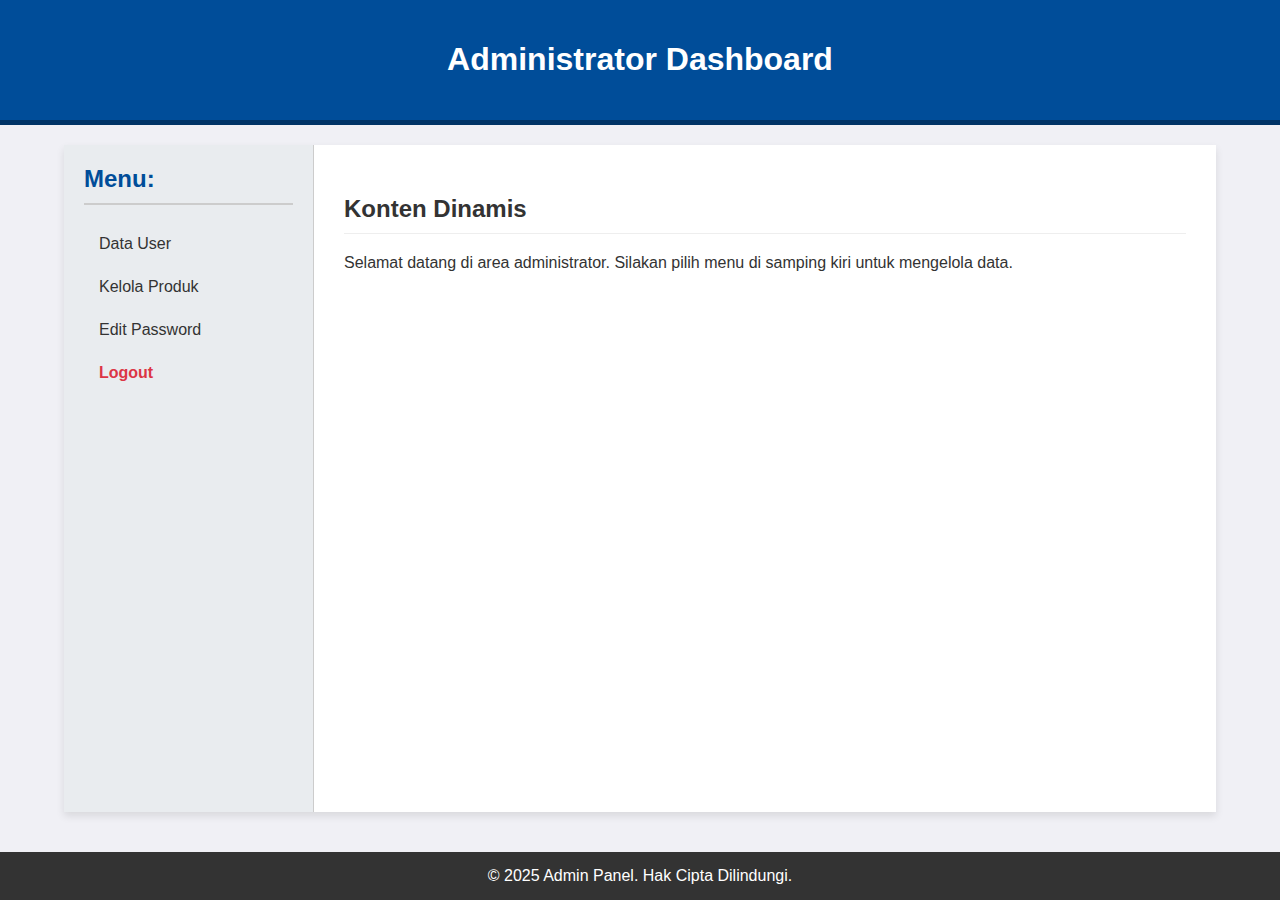
<file: PERTEMUAN 2/UNGUIDED/admin.html>
<!DOCTYPE html>
<html lang="id">
<head>
    <meta charset="UTF-8">
    <meta name="viewport" content="width=device-width, initial-scale=1.0">
    <title>Halaman Administrator</title>
    <link rel="stylesheet" href="admin_style.css">
</head>
<body>

    <header class="admin-header">
        <h1>Administrator Dashboard</h1>
    </header>

    <div class="main-wrapper">
        <aside class="admin-menu">
            <h2>Menu:</h2>
            <nav>
                <ul>
                    <li><a href="#">Data User</a></li>
                    <li><a href="#">Kelola Produk</a></li>
                    <li><a href="#">Edit Password</a></li>
                    <li><a href="#" class="logout">Logout</a></li>
                </ul>
            </nav>
        </aside>

        <main class="admin-content">
            <h2>Konten Dinamis</h2>
            <p>Selamat datang di area administrator. Silakan pilih menu di samping kiri untuk mengelola data.</p>
            </main>
    </div>

    <footer class="admin-footer">
        &copy; 2025 Admin Panel. Hak Cipta Dilindungi.
    </footer>

</body>
</html>
</file>
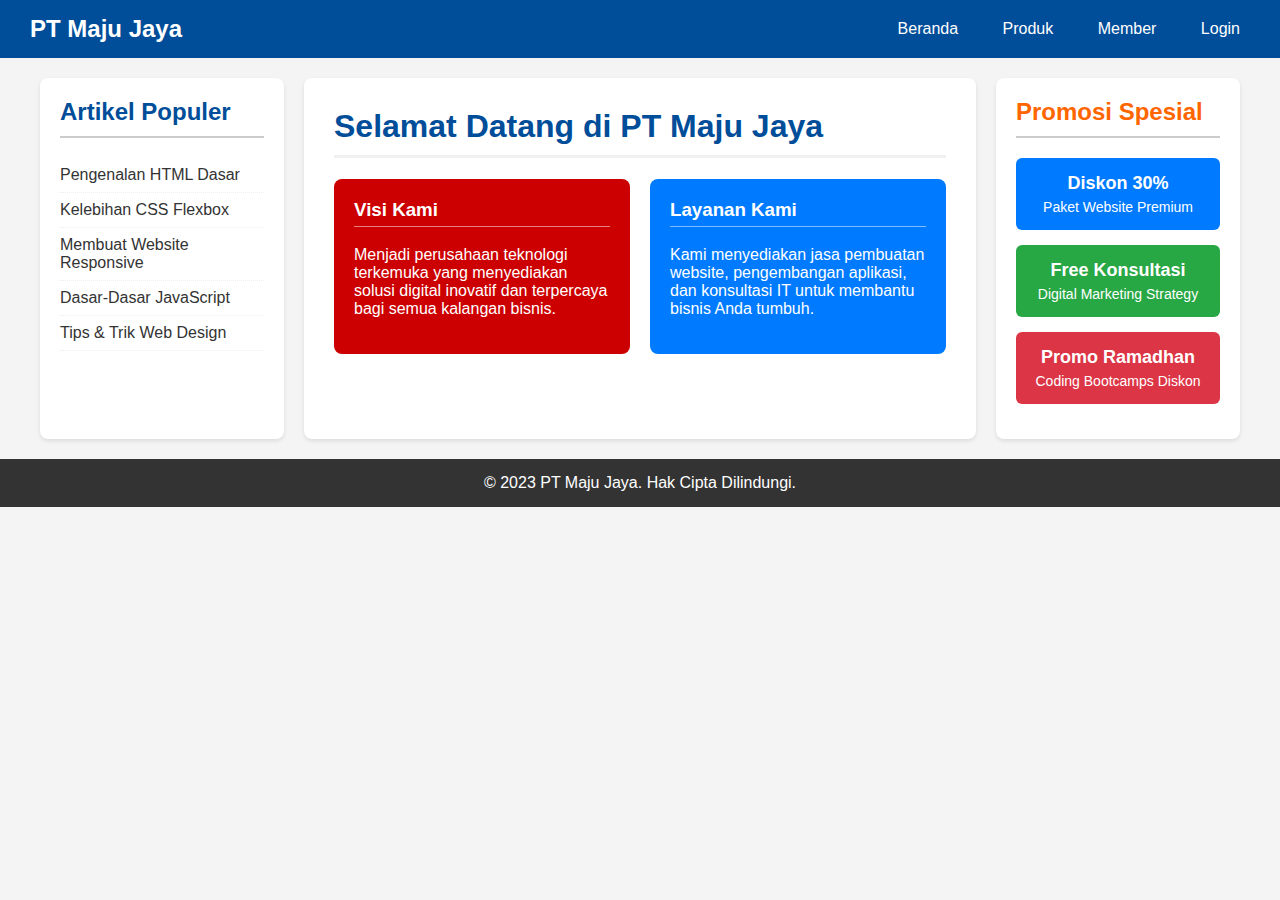
<file: PERTEMUAN 2/UNGUIDED/profile.html>
<!DOCTYPE html>
<html lang="id">
<head>
    <meta charset="UTF-8">
    <meta name="viewport" content="width=device-width, initial-scale=1.0">
    <title>PT Maju Jaya</title>
    <link rel="stylesheet" href="style.css">
</head>
<body>

    <header>
        <div class="logo">PT Maju Jaya</div>
        <nav>
            <a href="#">Beranda</a>
            <a href="#">Produk</a>
            <a href="#">Member</a>
            <a href="#">Login</a>
        </nav>
    </header>

    <div class="container">
        <aside class="sidebar-left">
            <h2>Artikel Populer</h2>
            <ul>
                <li><a href="#">Pengenalan HTML Dasar</a></li>
                <li><a href="#">Kelebihan CSS Flexbox</a></li>
                <li><a href="#">Membuat Website Responsive</a></li>
                <li><a href="#">Dasar-Dasar JavaScript</a></li>
                <li><a href="#">Tips & Trik Web Design</a></li>
            </ul>
        </aside>

        <main class="main-content">
            <h1>Selamat Datang di PT Maju Jaya</h1>
            <section class="section-kami">
                <div class="visi-kami">
                    <h3>Visi Kami</h3>
                    <p>Menjadi perusahaan teknologi terkemuka yang menyediakan solusi digital inovatif dan terpercaya bagi semua kalangan bisnis.</p>
                </div>
                <div class="layanan-kami">
                    <h3>Layanan Kami</h3>
                    <p>Kami menyediakan jasa pembuatan website, pengembangan aplikasi, dan konsultasi IT untuk membantu bisnis Anda tumbuh.</p>
                </div>
            </section>
        </main>

        <aside class="sidebar-right">
            <h2>Promosi Spesial</h2>
            <div class="promo-box blue">
                <h4>Diskon 30%</h4>
                <p>Paket Website Premium</p>
            </div>
            <div class="promo-box green">
                <h4>Free Konsultasi</h4>
                <p>Digital Marketing Strategy</p>
            </div>
            <div class="promo-box red">
                <h4>Promo Ramadhan</h4>
                <p>Coding Bootcamps Diskon</p>
            </div>
        </aside>
    </div>

    <footer>
        &copy; 2023 PT Maju Jaya. Hak Cipta Dilindungi.
    </footer>

</body>
</html>
</file>
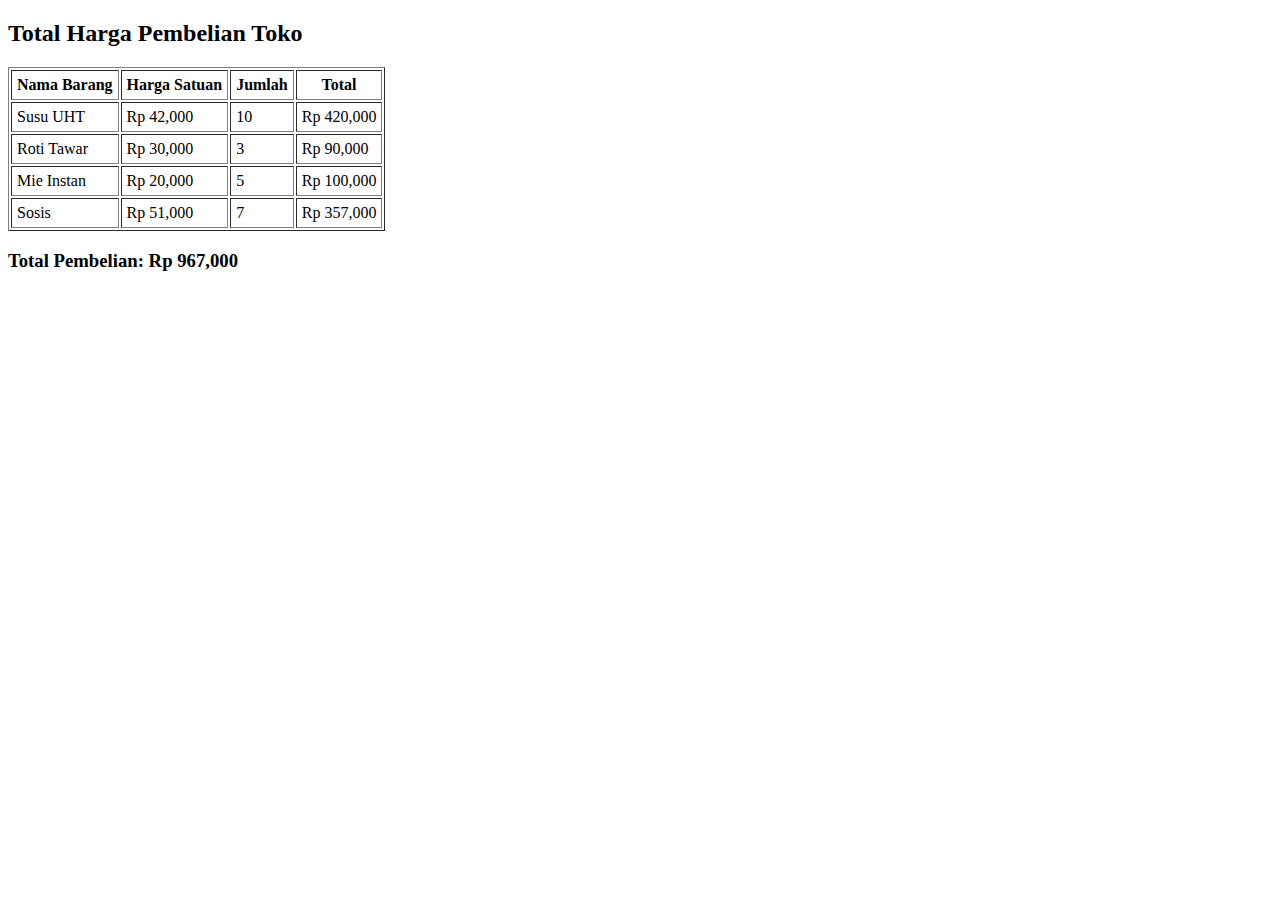
<file: PERTEMUAN 5/UNGUIDED/tugas1.html>
<!DOCTYPE html>
<html lang="id">
<head>
  <meta charset="UTF-8">
  <title>Tugas 1 - Total Harga Pembelian</title>
</head>
<body>
  <h2>Total Harga Pembelian Toko</h2>
  <script>
    let barang = [
      { nama: "Susu UHT", harga: 42000, jumlah: 10 },
      { nama: "Roti Tawar", harga: 30000, jumlah: 3 },
      { nama: "Mie Instan", harga: 20000, jumlah: 5 },
      { nama: "Sosis", harga: 51000, jumlah: 7 }
    ];

    let total = 0;

    document.write("<table border='1' cellpadding='5'><tr><th>Nama Barang</th><th>Harga Satuan</th><th>Jumlah</th><th>Total</th></tr>");
    barang.forEach(b => {
      let subtotal = b.harga * b.jumlah;
      total += subtotal;
      document.write(`<tr>
        <td>${b.nama}</td>
        <td>Rp ${b.harga.toLocaleString()}</td>
        <td>${b.jumlah}</td>
        <td>Rp ${subtotal.toLocaleString()}</td>
      </tr>`);
    });
    document.write(`</table><h3>Total Pembelian: Rp ${total.toLocaleString()}</h3>`);
  </script>
</body>
</html>
</file>
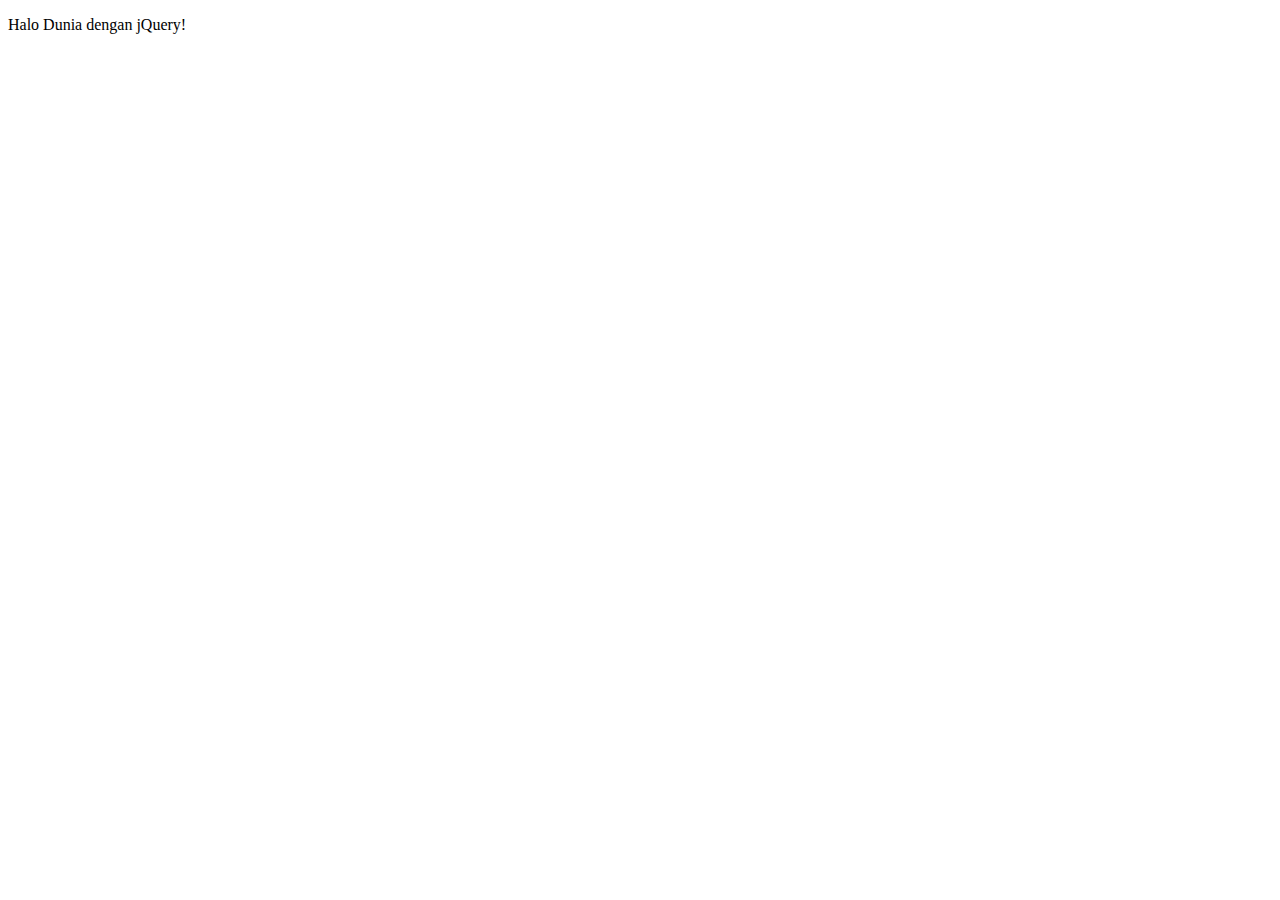
<file: PERTEMUAN 5/UNGUIDED/tugas2.html>
<!DOCTYPE html>
<html lang="id">
<head>
  <meta charset="UTF-8">
  <title>Tugas 2 - jQuery Easy</title>
  <script src="https://code.jquery.com/jquery-3.6.0.min.js"></script>
</head>
<body>
  <p id="teks">Belajar jQuery itu asik!</p>

  <script>
    $(document).ready(function() {
      $("#teks").text("Halo Dunia dengan jQuery!");
    });
  </script>
</body>
</html>
</file>
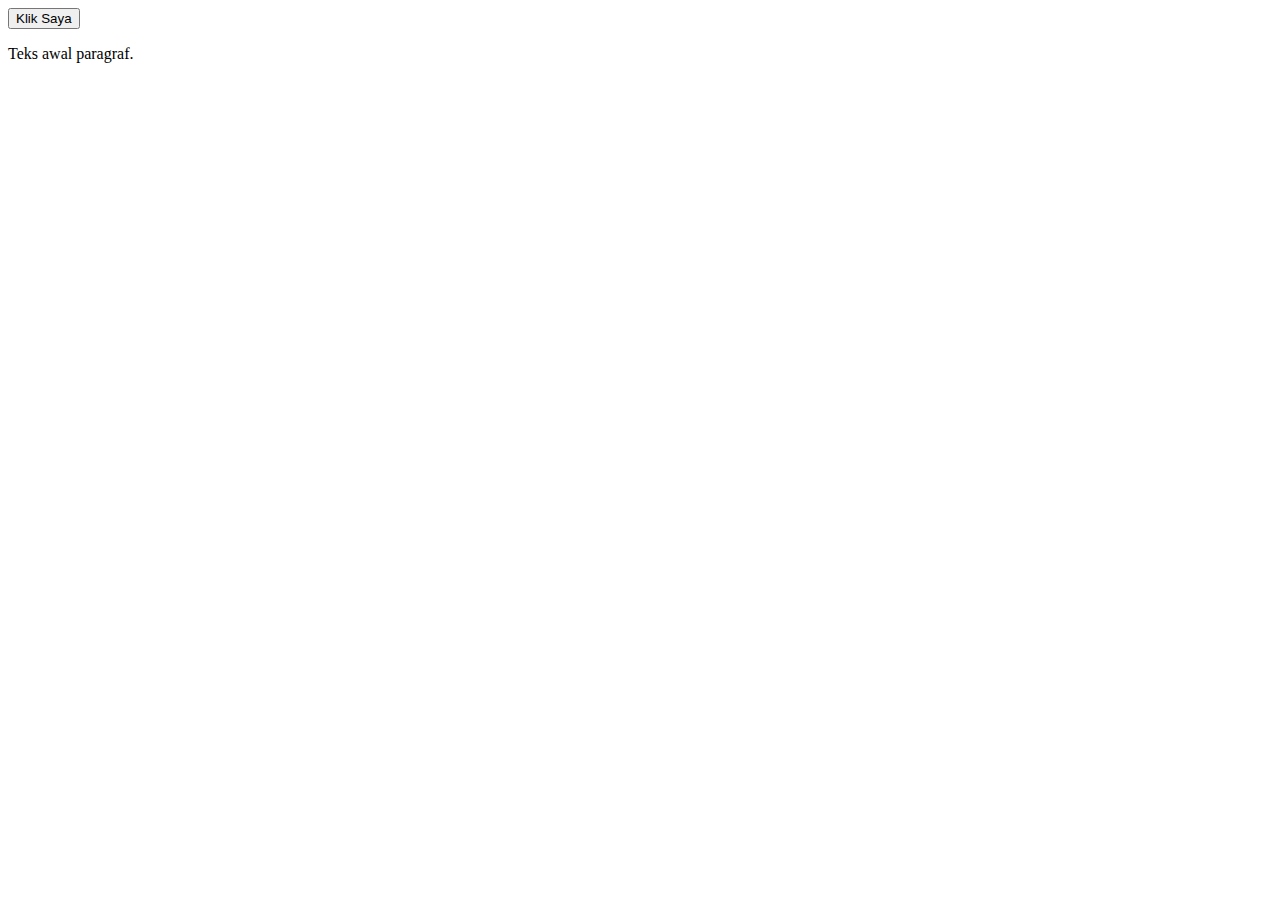
<file: PERTEMUAN 5/UNGUIDED/tugas3.html>
<!DOCTYPE html>
<html lang="id">
<head>
  <meta charset="UTF-8">
  <title>Tugas 3 - jQuery Medium</title>
  <script src="https://code.jquery.com/jquery-3.6.0.min.js"></script>
</head>
<body>
  <button id="ubah">Klik Saya</button>
  <p id="pesan">Teks awal paragraf.</p>

  <script>
    $("#ubah").click(function() {
      $("#pesan").text("Tombol sudah diklik!").css("color", "red");
    });
  </script>
</body>
</html>
</file>
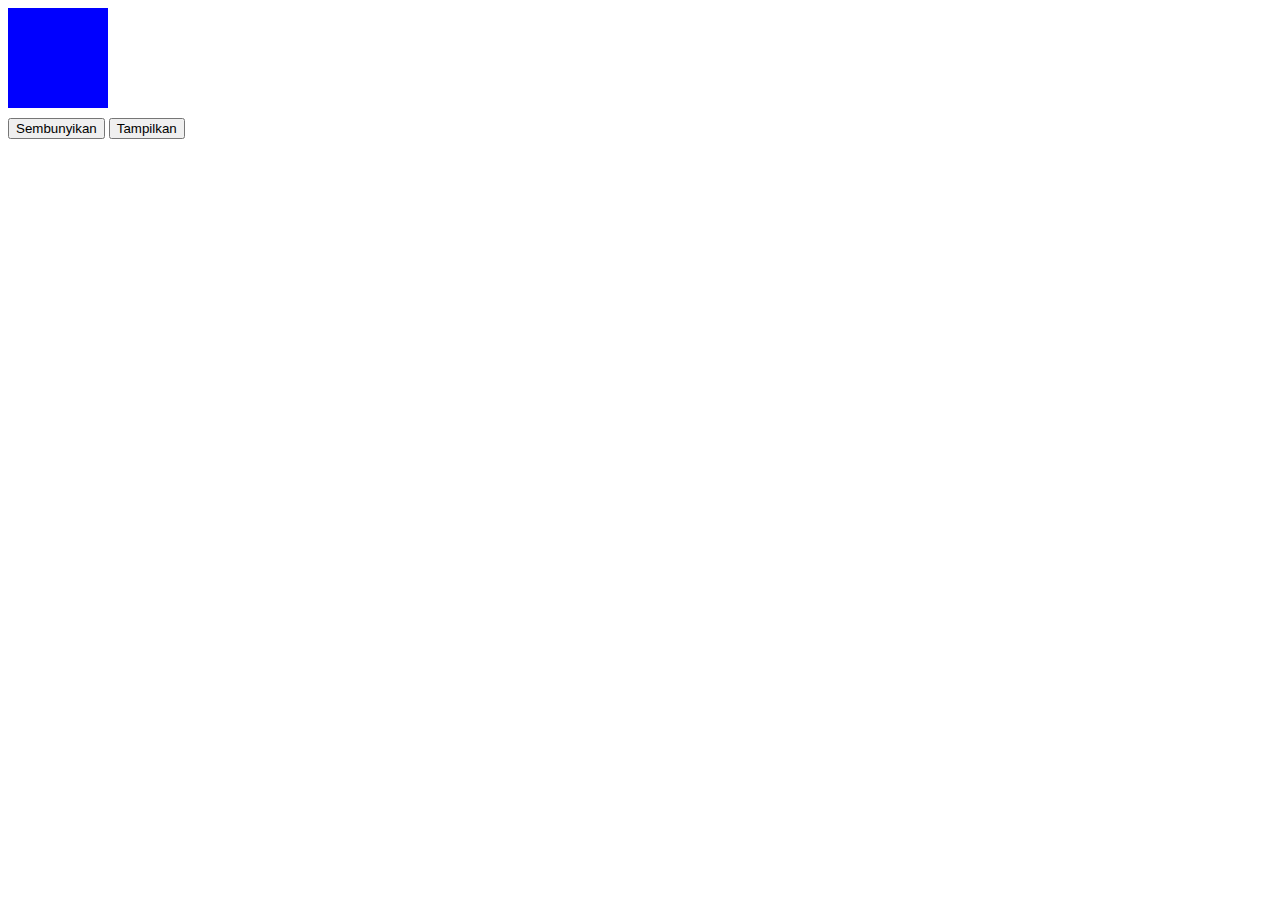
<file: PERTEMUAN 5/UNGUIDED/tugas4.html>
<!DOCTYPE html>
<html lang="id">
<head>
  <meta charset="UTF-8">
  <title>Tugas 4 - jQuery Hard</title>
  <script src="https://code.jquery.com/jquery-3.6.0.min.js"></script>
  <style>
    #kotak {
      width: 100px;
      height: 100px;
      background-color: blue;
      margin-bottom: 10px;
    }
  </style>
</head>
<body>
  <div id="kotak"></div>
  <button id="sembunyi">Sembunyikan</button>
  <button id="tampil">Tampilkan</button>

  <script>
    $("#sembunyi").click(function() {
      $("#kotak").fadeOut();
    });

    $("#tampil").click(function() {
      $("#kotak").fadeIn();
    });
  </script>
</body>
</html>
</file>
<file: PERTEMUAN 2/UNGUIDED/admin_style.css>
/* Atur ulang gaya dasar */
body {
    font-family: Arial, sans-serif;
    margin: 0;
    padding: 0;
    background-color: #f0f0f5;
    color: #333;
    /* Aktifkan Grid pada body untuk mengatur 3 baris utama (Header, Konten+Sidebar, Footer) */
    display: grid;
    /* Mendefinisikan 3 baris: Header, Main-Wrapper, Footer */
    grid-template-rows: auto 1fr auto; 
    min-height: 100vh; /* Memastikan layout mengisi seluruh tinggi viewport */
}

/* 1. HEADER */
.admin-header {
    grid-row: 1; /* Menempati baris pertama */
    background-color: #004d99;
    color: white;
    padding: 20px;
    text-align: center;
    border-bottom: 5px solid #003366;
}

/* 2. MAIN WRAPPER (Area Konten dan Menu) */
.main-wrapper {
    grid-row: 2; /* Menempati baris kedua (area utama) */
    display: grid;
    /* Mendefinisikan 2 kolom: Menu (lebar tetap/kecil) dan Konten (sisa lebar) */
    grid-template-columns: 250px 1fr; 
    width: 90%;
    max-width: 1200px;
    margin: 20px auto;
    background-color: white;
    box-shadow: 0 4px 8px rgba(0, 0, 0, 0.1);
}

/* 2A. SIDEBAR/MENU */
.admin-menu {
    grid-column: 1; /* Menempati kolom pertama */
    padding: 20px;
    background-color: #e9ecef; /* Warna latar belakang menu */
    border-right: 1px solid #ccc;
}

.admin-menu h2 {
    color: #004d99;
    margin-top: 0;
    border-bottom: 2px solid #ccc;
    padding-bottom: 10px;
}

.admin-menu ul {
    list-style: none; /* Hilangkan bullet */
    padding: 0;
    margin-top: 10px;
}

.admin-menu li a {
    display: block;
    padding: 10px 15px;
    margin-bottom: 5px;
    text-decoration: none;
    color: #333;
    border-radius: 4px;
    transition: background-color 0.3s;
}

.admin-menu li a:hover {
    background-color: #004d99;
    color: white;
}

.admin-menu li a.logout {
    color: #dc3545; /* Merah untuk Logout */
    font-weight: bold;
}

.admin-menu li a.logout:hover {
    background-color: #dc3545;
    color: white;
}

/* 2B. KONTEN DINAMIS */
.admin-content {
    grid-column: 2; /* Menempati kolom kedua */
    padding: 30px;
}

.admin-content h2 {
    color: #333;
    border-bottom: 1px solid #eee;
    padding-bottom: 10px;
}


/* 3. FOOTER */
.admin-footer {
    grid-row: 3; /* Menempati baris ketiga */
    background-color: #333;
    color: white;
    text-align: center;
    padding: 15px 0;
    margin-top: 20px;
}
</file>
<file: PERTEMUAN 2/UNGUIDED/style.css>
/* Atur ulang gaya dasar */
body {
    font-family: Arial, sans-serif;
    margin: 0;
    padding: 0;
    background-color: #f4f4f4; /* Warna latar belakang umum */
    color: #333;
}

/* Gaya Header (Bagian atas) */
header {
    background-color: #004d99; /* Biru tua */
    color: white;
    padding: 15px 30px;
    display: flex; /* Mengatur item secara horizontal */
    justify-content: space-between; /* Memisahkan logo dan navigasi */
    align-items: center;
}

.logo {
    font-size: 24px;
    font-weight: bold;
}

nav a {
    color: white;
    text-decoration: none;
    margin-left: 20px;
    padding: 5px 10px;
    border-radius: 4px;
    transition: background-color 0.3s;
}

nav a:hover {
    background-color: #003366;
}

/* Kontainer Utama untuk Layout 3 Kolom */
.container {
    display: flex; /* Mengaktifkan Flexbox untuk 3 kolom */
    max-width: 1200px;
    margin: 20px auto; /* Pusatkan konten */
    padding: 0 20px;
    gap: 20px; /* Jarak antar kolom */
}

/* Kolom Kiri: Artikel Populer (Sidebar) */
.sidebar-left {
    flex: 1; /* Ambil 1 bagian proporsi lebar */
    padding: 20px;
    background-color: #fff;
    border-radius: 8px;
    box-shadow: 0 2px 4px rgba(0,0,0,0.1);
}

.sidebar-left h2 {
    color: #004d99;
    border-bottom: 2px solid #ccc;
    padding-bottom: 10px;
    margin-top: 0;
}

.sidebar-left ul {
    list-style: none;
    padding: 0;
}

.sidebar-left li {
    padding: 8px 0;
    border-bottom: 1px dotted #eee;
}

.sidebar-left li a {
    text-decoration: none;
    color: #333;
}

.sidebar-left li a:hover {
    color: #ff6600;
}

/* Kolom Tengah: Konten Utama */
.main-content {
    flex: 3; /* Ambil 3 bagian proporsi lebar (Lebih lebar) */
    padding: 30px;
    background-color: #fff;
    border-radius: 8px;
    box-shadow: 0 2px 4px rgba(0,0,0,0.1);
}

.main-content h1 {
    color: #004d99;
    margin-top: 0;
    border-bottom: 3px solid #f0f0f0;
    padding-bottom: 10px;
}

.section-kami {
    display: flex;
    gap: 20px;
    margin-top: 20px;
}

.visi-kami, .layanan-kami {
    flex: 1;
    color: white;
    padding: 20px;
    border-radius: 8px;
}

.visi-kami {
    background-color: #c00; /* Merah */
}

.layanan-kami {
    background-color: #007bff; /* Biru terang */
}

.section-kami h3 {
    margin-top: 0;
    border-bottom: 1px solid rgba(255, 255, 255, 0.5);
    padding-bottom: 5px;
}

/* Kolom Kanan: Promosi Spesial (Sidebar) */
.sidebar-right {
    flex: 1; /* Ambil 1 bagian proporsi lebar */
    padding: 20px;
    background-color: #fff;
    border-radius: 8px;
    box-shadow: 0 2px 4px rgba(0,0,0,0.1);
}

.sidebar-right h2 {
    color: #ff6600; /* Oranye */
    border-bottom: 2px solid #ccc;
    padding-bottom: 10px;
    margin-top: 0;
}

.promo-box {
    color: white;
    padding: 15px;
    margin-bottom: 15px;
    border-radius: 6px;
    text-align: center;
}

.promo-box h4 {
    margin: 0;
    font-size: 18px;
}

.promo-box p {
    margin: 5px 0 0;
    font-size: 14px;
}

.blue {
    background-color: #007bff;
}
.green {
    background-color: #28a745;
}
.red {
    background-color: #dc3545;
}


/* Gaya Footer (Bagian bawah) */
footer {
    background-color: #333;
    color: white;
    text-align: center;
    padding: 15px 0;
    margin-top: 20px;
}
</file>
